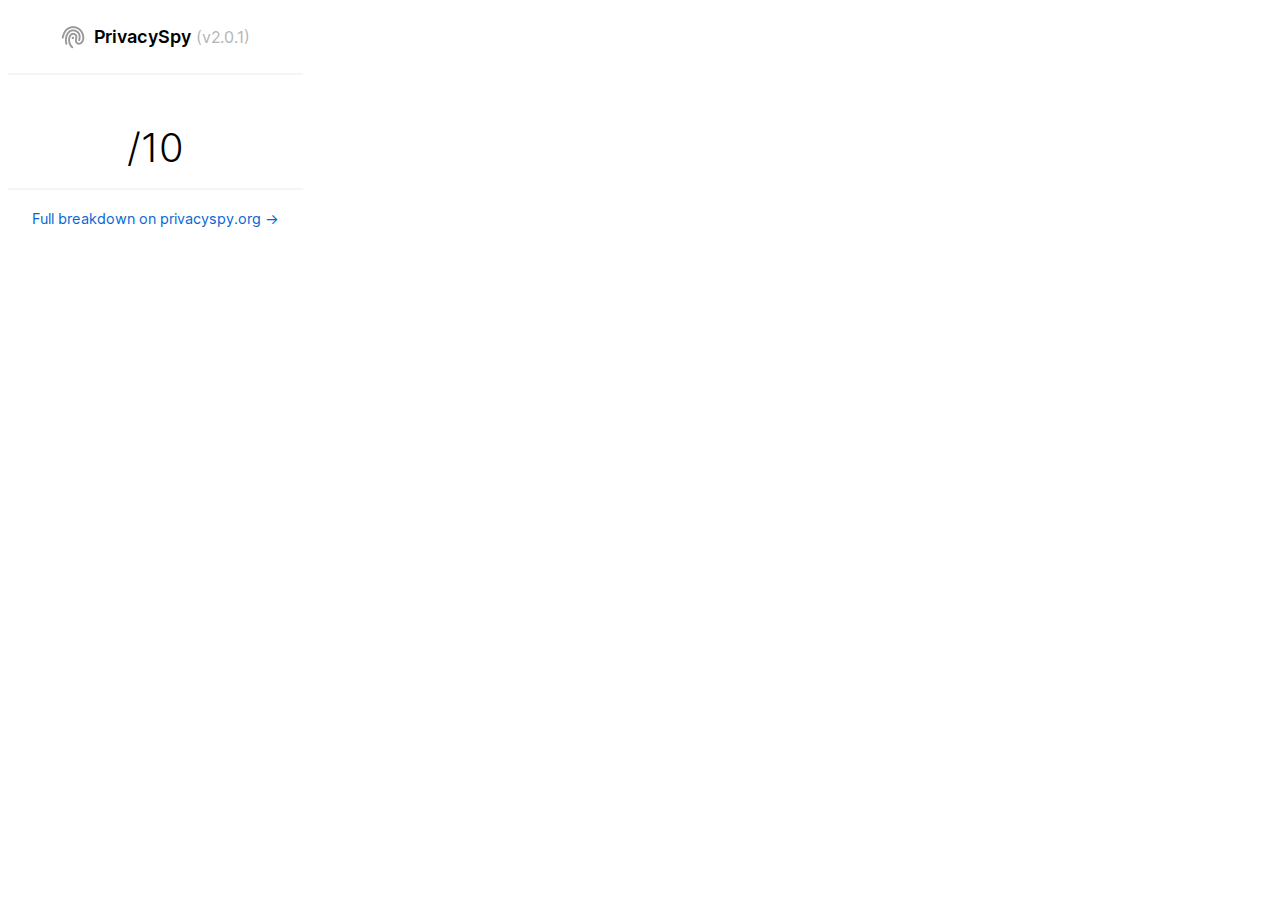
<file: popup/index.html>
<!DOCTYPE html>

<html>
  <head>
    <meta charset="utf-8" />
    <link rel="stylesheet" href="index.css" />
    <script src="index.js"></script>
  </head>

  <body>
    <div id="header">
      <img src="../icons/privacyspy-96-dark.png" id="privacyspy-logo" />
      <p id="privacyspy-text">&nbsp;PrivacySpy</p>
      <p id="privacyspy-version">(v2.0.1)</p>
    </div>
    <hr />
    <div id="popup-content">
      <p id="product-name"></p>
      <p id="product-description"></p>
      <div id="score" class=""><span id="score-value"></span>/10</div>
    </div>
    <hr />
    <a id="see-breakdown" class="button"
      >Full breakdown on privacyspy.org &rarr;</a
    >
  </body>
</html>
</file>
<file: popup/index.css>
@font-face {
  font-family: "Inter";
  font-style: normal;
  font-weight: 300;
  font-display: swap;
  src: url("Inter-Light.woff2") format("woff2"),
    url("Inter-Light.woff") format("woff");
}

@font-face {
  font-family: "Inter";
  font-style: normal;
  font-weight: 400;
  font-display: swap;
  src: url("Inter-Regular.woff2") format("woff2"),
    url("Inter-Regular.woff") format("woff");
}

@font-face {
  font-family: "Inter";
  font-style: normal;
  font-weight: 500;
  font-display: swap;
  src: url("Inter-Medium.woff2") format("woff2"),
    url("Inter-Medium.woff") format("woff");
}

@font-face {
  font-family: "Inter";
  font-style: normal;
  font-weight: 600;
  font-display: swap;
  src: url("Inter-SemiBold.woff2") format("woff2"),
    url("Inter-SemiBold.woff") format("woff");
}

@font-face {
  font-family: "Inter";
  font-style: normal;
  font-weight: 700;
  font-display: swap;
  src: url("Inter-Bold.woff2") format("woff2"),
    url("Inter-Bold.woff") format("woff");
}

@font-face {
  font-family: "Inter";
  font-style: normal;
  font-weight: 800;
  font-display: swap;
  src: url("Inter-ExtraBold.woff2") format("woff2"),
    url("Inter-ExtraBold.woff") format("woff");
}

html,
body {
  font-family: "Inter", sans-serif;
  text-align: center;
  width: min-content;
  background-color: #fff;
}

hr {
  display: block;
  color: #ffffff;
  height: 2px;
  background-color: whitesmoke;
  border: 0;
}

#popup-content {
  margin: 0 auto;
}

#header {
  text-align: center;
  border-radius: 4px;
}

#privacyspy-logo {
  width: 1.5rem;
  height: 1.5rem;
  opacity: 40%;
  display: inline-block;
  vertical-align: middle;
}

#privacyspy-text {
  font-weight: 600;
  display: inline-block;
  vertical-align: middle;
  color: #010101;
  font-size: 1.125rem;
}

#privacyspy-version {
  color: #b5b5b5;
  display: inline-block;
  vertical-align: middle;
}

#score {
  font-size: 2.5rem;
  margin: 0.25rem 0.25rem 1rem 0.25rem;
  font-weight: 300;
}

#score-value {
  font-weight: 700;
}

#product-name {
  font-weight: 700;
  font-size: 2rem;
  color: #010101;
  margin: 0.5em 0 0.25em 0;
}

#product-description {
  font-size: 1rem;
  padding: 0.5rem;
  font-weight: 300;
}

#service-domain {
  margin: 0;
  font-size: 0.8rem;
  color: #b5b5b5;
}

#warnings {
  padding: 0.75rem 0.25rem;
  font-size: 1rem;
  margin: 0.5rem 0 0.75rem 0;
  border-radius: 4px;
}

#highlights {
  padding: 0.75rem 0.25rem;
  font-size: 1rem;
  margin: 0.5rem 0 0.75rem 0;
  border-radius: 4px;
  color: #b603b6;
  background-color: #fbf2fb;
}

#unrated {
  color: #7a7a7a;
  font-size: 3rem;
  margin: 0.25em;
}

.red {
  color: #f03009;
}

.yellow {
  color: #f2c602;
}

.green {
  color: #1fc142;
}

.black {
  color: #363636;
}

.hidden {
  display: none;
}

.block {
  display: block;
}

.light-red-background {
  background-color: #fff5f7;
}

.light-green-background {
  background-color: #f6fef9;
}

.light-grey-background {
  background-color: #f5f5f5;
}

.font-weight-bold {
  font-weight: bold;
}

.button {
  background-color: transparent;
  color: #0366d6;
  font-weight: 500;
  cursor: pointer;
  justify-content: center;
  padding-bottom: calc(0.375em - 1px);
  padding-left: 1.5rem;
  padding-right: 1.5rem;
  padding-top: calc(0.375em - 1px);
  text-align: center;
  white-space: nowrap;
  -moz-appearance: none;
  -webkit-appearance: none;
  align-items: center;
  border-radius: 4px;
  box-shadow: none;
  display: inline-flex;
  font-size: 0.9rem;
  height: 2.25em;
  justify-content: flex-start;
  line-height: 1.5;
  position: relative;
  vertical-align: top;
  text-decoration: none;
  font-weight: 400;
}

.title {
  font-weight: bold;
  text-align: center;
  font-size: 150%;
  color: #363636;
}

.subtitle {
  color: #4a4a4a;
}
</file>
